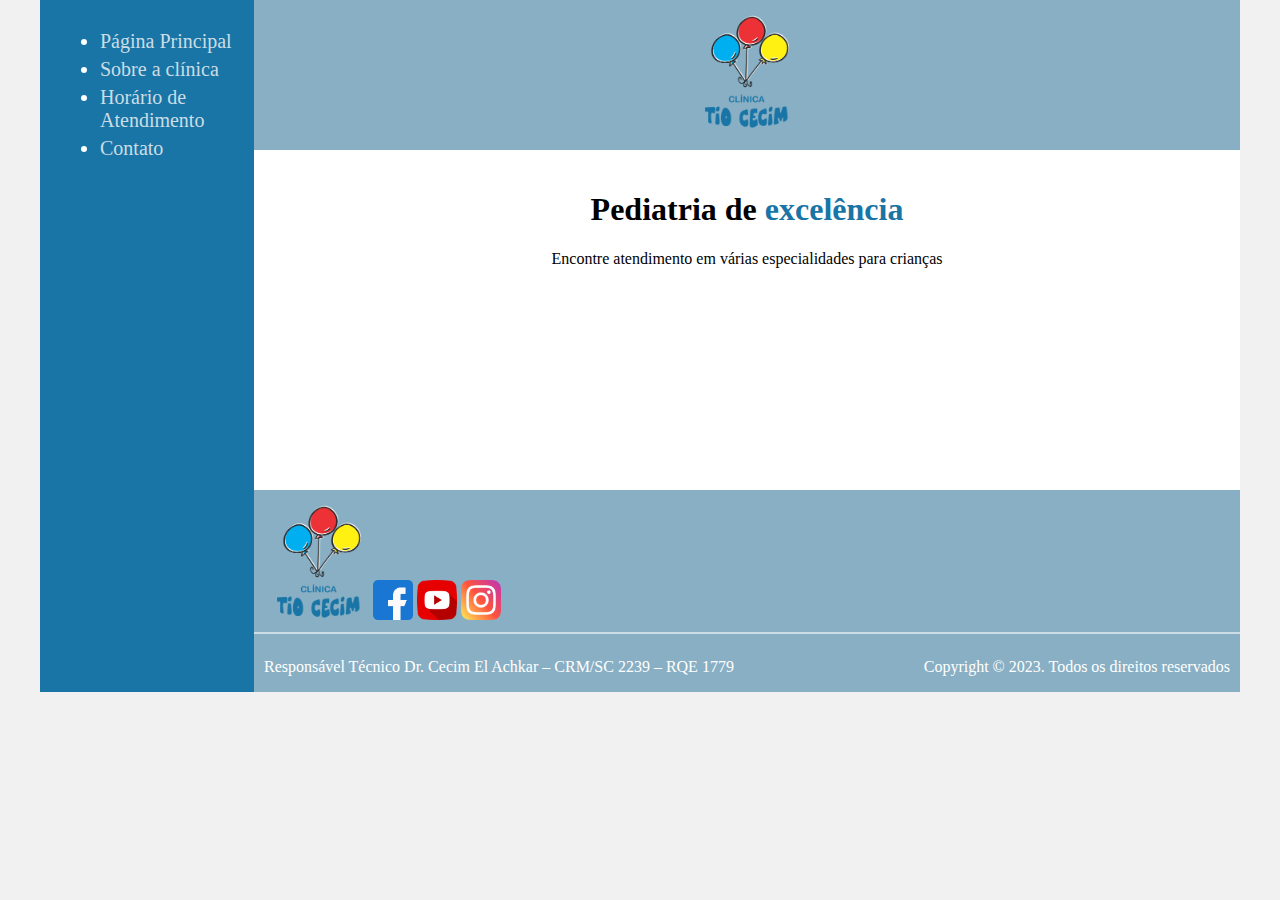
<file: index.html>
<!DOCTYPE html>
<html lang="en">
  <head>
    <meta charset="UTF-8" />
    <meta http-equiv="X-UA-Compatible" content="IE=edge" />
    <meta name="viewport" content="width=device-width, initial-scale=1.0" />
    <title>Tio Cecim</title>
    <link rel="stylesheet" href="base.css" />
  </head>
  <body>
    <div class="wrapper">
      <div class="menu">
        <ul>
          <li><a href="./index.html">Página Principal</a></li>
          <li><a href="./sobre.html">Sobre a clínica</a></li>
          <li><a href="./horario.html">Horário de Atendimento</a></li>
          <li><a href="./contato.html">Contato</a></li>
        </ul>
      </div>

      <div class="main">
        <div class="header" id="header-principal">
          <img
            src="./img/marca-tio-cecim2.png"
            width="100px"
            alt="Logo da clínica Tio Cecim, contendo três balões"
          />
        </div>

        <div class="content" id="texto-principal">
          <h1>
            Pediatria de
            <strong><font color="#1975a6">excelência</font></strong>
          </h1>
          <p>Encontre atendimento em várias especialidades para crianças</p>
        </div>

        <div class="footer">
          <div id="redes-sociais">
            <img
              src="./img/marca-tio-cecim2.png"
              width="100px"
              alt="Logo da clínica Tio Cecim, contendo três balões"
            />
            <a href="https://www.facebook.com/clinicatiocecim/" target="_blank"
              ><img src="./img/facebook.png" width="40"
            /></a>
            <a
              href="https://www.youtube.com/c/clinicatiocecimflorianopolis"
              target="_blank"
              ><img src="./img/youtube.png" width="40"
            /></a>
            <a href="https://www.instagram.com/clinicatiocecim/" target="_blank"
              ><img src="./img/instagram.png" width="40"
            /></a>
          </div>
          <div id="responsavel-copyright">
            <hr />
            <div id="resp-tecnico">
              <p>
                Responsável Técnico Dr. Cecim El Achkar – CRM/SC 2239 – RQE 1779
              </p>
            </div>
            <div id="copyright">
              <p>Copyright © 2023. Todos os direitos reservados</p>
            </div>
          </div>
        </div>
      </div>
    </div>
  </body>
</html>
</file>
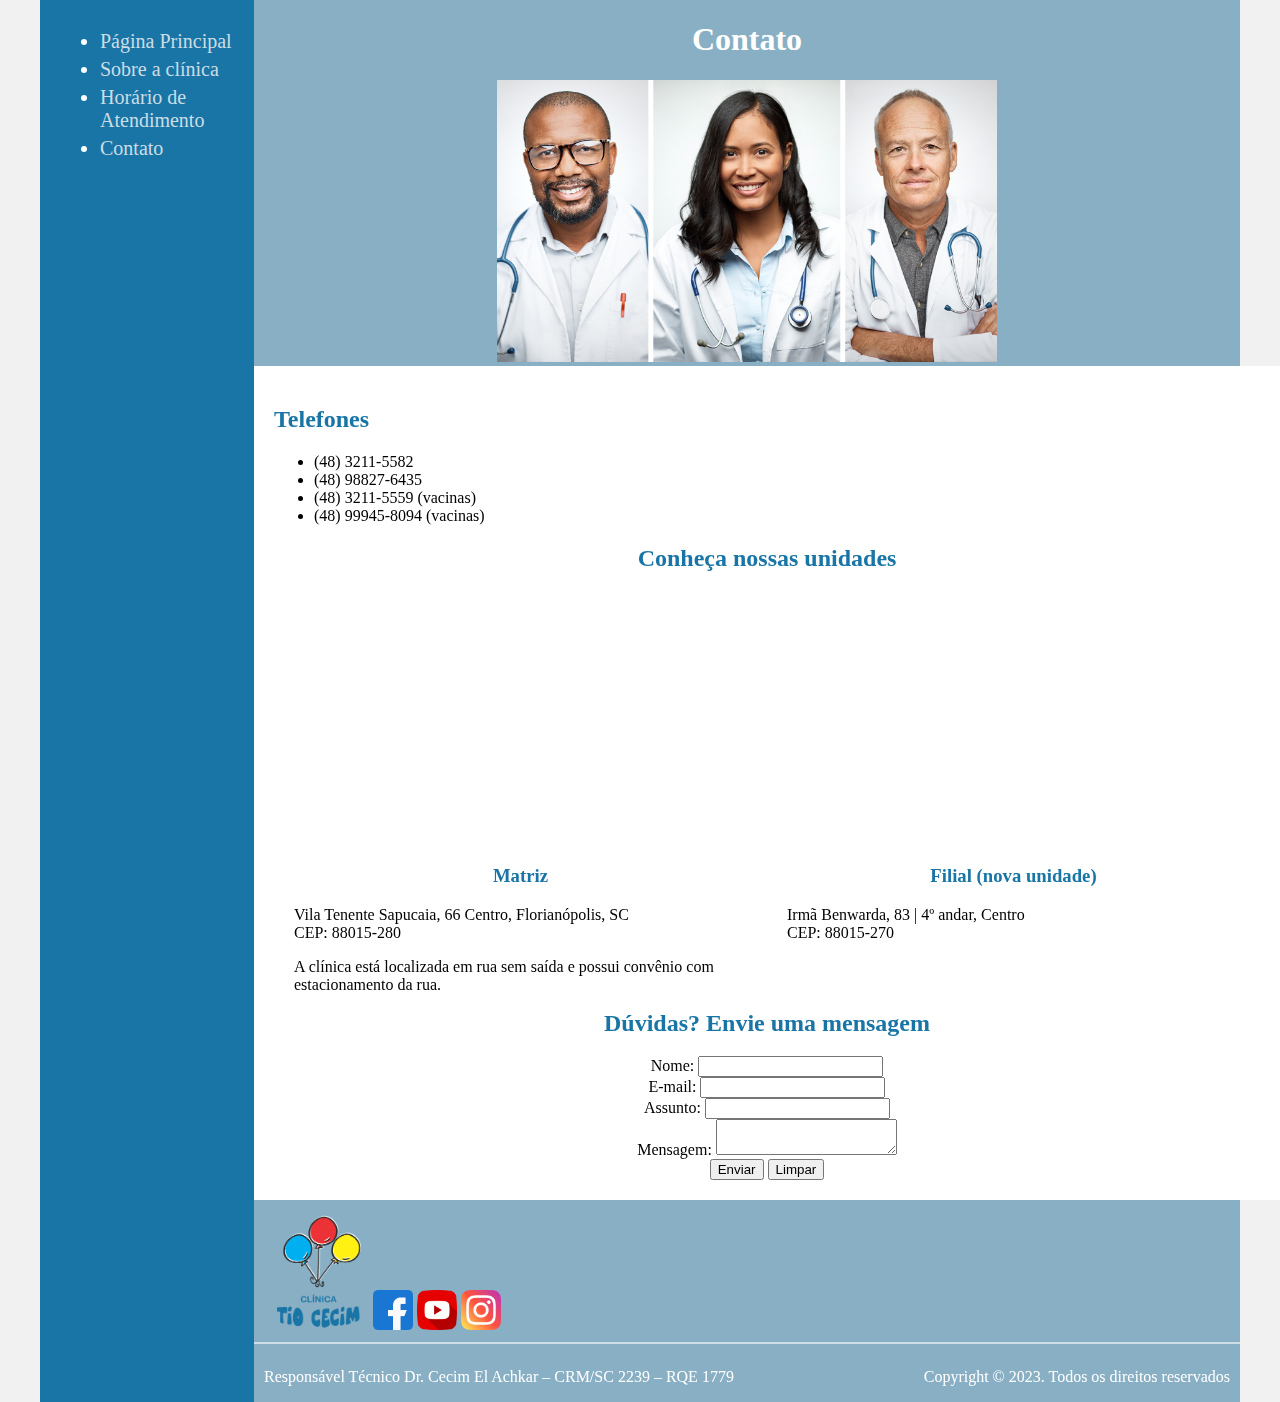
<file: contato.html>
<!DOCTYPE html>
<html lang="en">
  <head>
    <meta charset="UTF-8" />
    <meta http-equiv="X-UA-Compatible" content="IE=edge" />
    <meta name="viewport" content="width=device-width, initial-scale=1.0" />
    <title>Tio Cecim</title>
    <link rel="stylesheet" href="base.css" />
  </head>
  <body>
    <div class="wrapper">
      <div class="menu">
        <ul>
          <li><a href="./index.html">Página Principal</a></li>
          <li><a href="./sobre.html">Sobre a clínica</a></li>
          <li><a href="./horario.html">Horário de Atendimento</a></li>
          <li><a href="./contato.html">Contato</a></li>
        </ul>
      </div>

      <div class="main">
        <div class="header" id="header-contato">
          <h1><font color="white">Contato</font></h1>
          <img
            src="./img/contato.jpg"
            width="500"
            alt="Imagem de três médicos"
          />
        </div>

        <div class="content" id="content-contato">
          <h2>Telefones</h2>
          <ul>
            <li>(48) 3211-5582</li>
            <li>(48) 98827-6435</li>
            <li>(48) 3211-5559 (vacinas)</li>
            <li>(48) 99945-8094 (vacinas)</li>
          </ul>
          <h2 style="text-align: center">Conheça nossas unidades</h2>
          <div class="maps">
            <div id="map1">
              <iframe
                src="https://www.google.com/maps/embed?pb=!1m18!1m12!1m3!1d221.0065558734845!2d-48.55016571655106!3d-27.590277400225737!2m3!1f0!2f0!3f0!3m2!1i1024!2i768!4f13.1!3m3!1m2!1s0x952738187231a03d%3A0xf9d14ce09026200c!2sVila%20Ten.%20Sapucaia%2C%2066%20-%20Centro%2C%20Florian%C3%B3polis%20-%20SC%2C%2088015-280%2C%20Brasil!5e0!3m2!1spt-BR!2sus!4v1689601684601!5m2!1spt-BR!2sus"
                width="450"
                height="250"
                style="border: 0"
                allowfullscreen=""
                loading="lazy"
                referrerpolicy="no-referrer-when-downgrade"
              ></iframe>
              <h3>Matriz</h3>
              <p>
                Vila Tenente Sapucaia, 66 Centro, Florianópolis, SC <br />
                CEP: 88015-280
              </p>
              <p>
                A clínica está localizada em rua sem saída e possui convênio com
                estacionamento da rua.
              </p>
            </div>
            <div id="map2">
              <iframe
                src="https://www.google.com/maps/embed?pb=!1m14!1m8!1m3!1d28288.881568740544!2d-48.551067!3d-27.590113!3m2!1i1024!2i768!4f13.1!3m3!1m2!1s0x95273818610cbb55%3A0x6c999d976b030f90!2sR.%20Irm%C3%A3%20Benwarda%2C%2083%20-%204%C2%BA%20andar%20-%20Centro%2C%20Florian%C3%B3polis%20-%20SC%2C%2088015-270%2C%20Brasil!5e0!3m2!1spt-BR!2sus!4v1689601904167!5m2!1spt-BR!2sus"
                width="450"
                height="250"
                style="border: 0"
                allowfullscreen=""
                loading="lazy"
                referrerpolicy="no-referrer-when-downgrade"
              ></iframe>
              <h3>Filial (nova unidade)</h3>
              <p>
                Irmã Benwarda, 83 | 4º andar, Centro<br />
                CEP: 88015-270
              </p>
            </div>
          </div>

          <div id="contato">
            <h2>Dúvidas? Envie uma mensagem</h2>
            <form action="#" autocomplete="off" method="POST">
              <label for="fname">Nome: </label>
              <input type="text" id="fname" name="fname" /><br />
              <label for="femail">E-mail: </label>
              <input type="email" id="femail" name="femail" /><br />
              <label for="fsubject">Assunto: </label>
              <input type="text" id="fsubject" name="fsubject" /><br />
              <label for="fmessage">Mensagem: </label>
              <textarea id="fmessage" name="fmessage"></textarea><br />
              <button type="submit">Enviar</button>
              <button type="reset">Limpar</button>
            </form>
          </div>
        </div>

        <div class="footer">
          <div id="redes-sociais">
            <img
              src="./img/marca-tio-cecim2.png"
              width="100px"
              alt="Logo da clínica Tio Cecim, contendo três balões"
            />
            <a href="https://www.facebook.com/clinicatiocecim/" target="_blank"
              ><img src="./img/facebook.png" width="40"
            /></a>
            <a
              href="https://www.youtube.com/c/clinicatiocecimflorianopolis"
              target="_blank"
              ><img src="./img/youtube.png" width="40"
            /></a>
            <a href="https://www.instagram.com/clinicatiocecim/" target="_blank"
              ><img src="./img/instagram.png" width="40"
            /></a>
          </div>
          <div id="responsavel-copyright">
            <hr />
            <div id="resp-tecnico">
              <p>
                Responsável Técnico Dr. Cecim El Achkar – CRM/SC 2239 – RQE 1779
              </p>
            </div>
            <div id="copyright">
              <p>Copyright © 2023. Todos os direitos reservados</p>
            </div>
          </div>
        </div>
      </div>
    </div>
  </body>
</html>
</file>
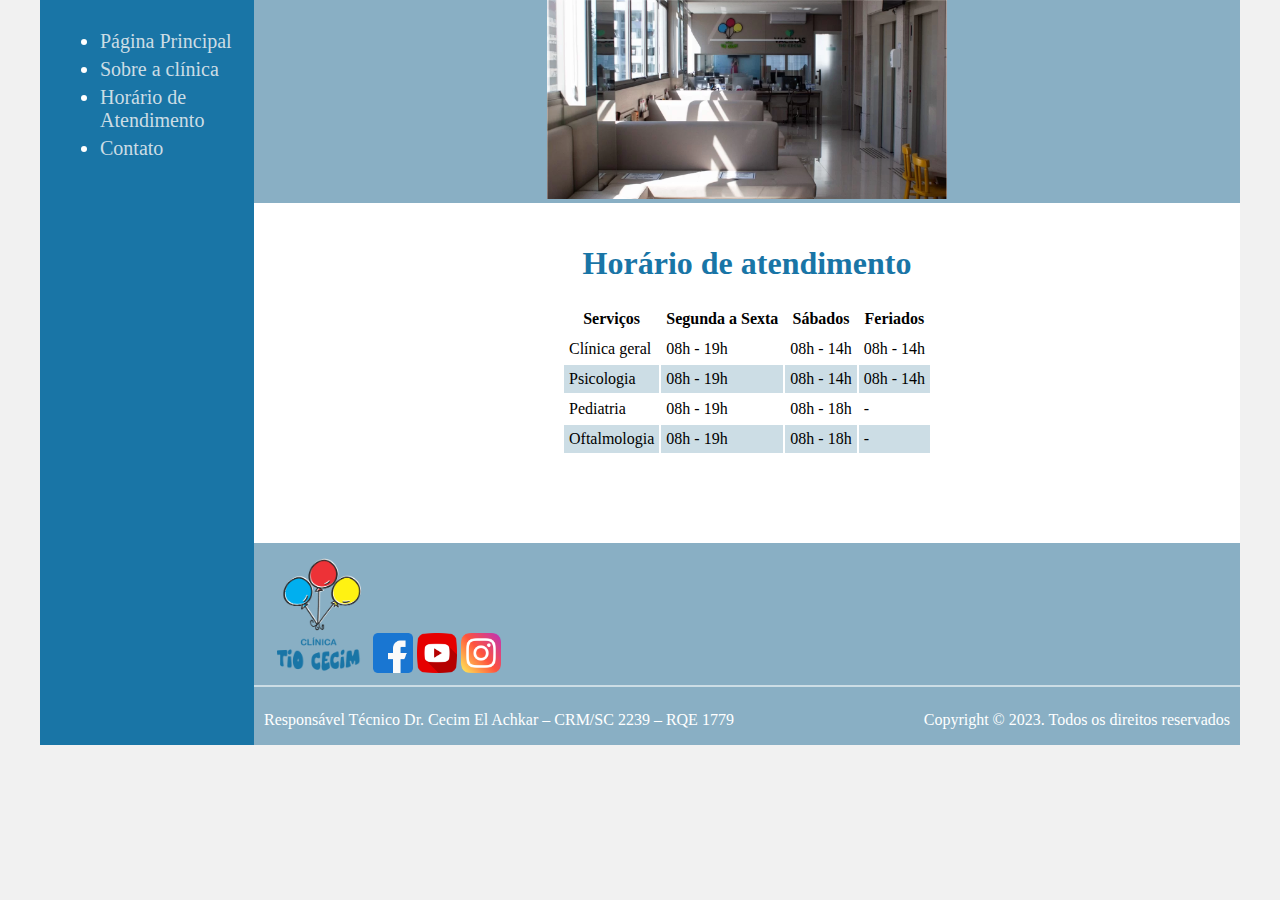
<file: horario.html>
<!DOCTYPE html>
<html lang="en">
  <head>
    <meta charset="UTF-8" />
    <meta http-equiv="X-UA-Compatible" content="IE=edge" />
    <meta name="viewport" content="width=device-width, initial-scale=1.0" />
    <title>Tio Cecim</title>
    <link rel="stylesheet" href="base.css" />
  </head>
  <body>
    <div class="wrapper">
      <div class="menu">
        <ul>
          <li><a href="./index.html">Página Principal</a></li>
          <li><a href="./sobre.html">Sobre a clínica</a></li>
          <li><a href="./horario.html">Horário de Atendimento</a></li>
          <li><a href="./contato.html">Contato</a></li>
        </ul>
      </div>

      <div class="main">
        <div class="header">
          <img src="./img/horarios.webp" width=400 alt="Imagem da recepção da clínica">
        </div>

        <div class="content">
          <table summary="Esta tabela se refere ao horário de atendimento da clínica Tio Cecim">
            <caption>
                <caption>
                  <h1><font color="#1975a6">Horário de atendimento</font></h1>
                </caption>
                <thead>
                  <th>Serviços</th>
                  <th>Segunda a Sexta</th>
                  <th>Sábados</th>
                  <th>Feriados</th>
                </thead>
                <tbody>
                  <tr>
                    <td>Clínica geral</td>
                    <td>08h - 19h</td>
                    <td>08h - 14h</td>
                    <td>08h - 14h</td>
                  </tr>
                  <tr>
                    <td>Psicologia</td>
                    <td>08h - 19h</td>
                    <td>08h - 14h</td>
                    <td>08h - 14h</td>
                  </tr>
                  <tr>
                    <td>Pediatria</td>
                    <td>08h - 19h</td>
                    <td>08h - 18h</td>
                    <td>-</td>
                  </tr>
                  <tr>
                    <td>Oftalmologia</td>
                    <td>08h - 19h</td>
                    <td>08h - 18h</td>
                    <td>-</td>
                  </tr>
                </tbody>
              </table>
            </caption>
          </table>
        </div>

        <div class="footer">
          <div id="redes-sociais">
            <img src="./img/marca-tio-cecim2.png" 
              width="100px"
              alt="Logo da clínica Tio Cecim, contendo três balões">
            <a href="https://www.facebook.com/clinicatiocecim/" target="_blank"><img src="./img/facebook.png" width= "40"></a>
            <a href="https://www.youtube.com/c/clinicatiocecimflorianopolis" target="_blank"><img src="./img/youtube.png" width= "40"></a>
            <a href="https://www.instagram.com/clinicatiocecim/" target="_blank"><img src="./img/instagram.png" width= "40"></a>
          </div>
          <div id="responsavel-copyright">
            <hr>
            <div id="resp-tecnico"><p>Responsável Técnico Dr. Cecim El Achkar – CRM/SC 2239 – RQE 1779</p></div>
            <div id="copyright"><p>Copyright © 2023. Todos os direitos reservados</p></div>
          </div>
        </div>
      </div>
    </div>
  </body>
</html>
</file>
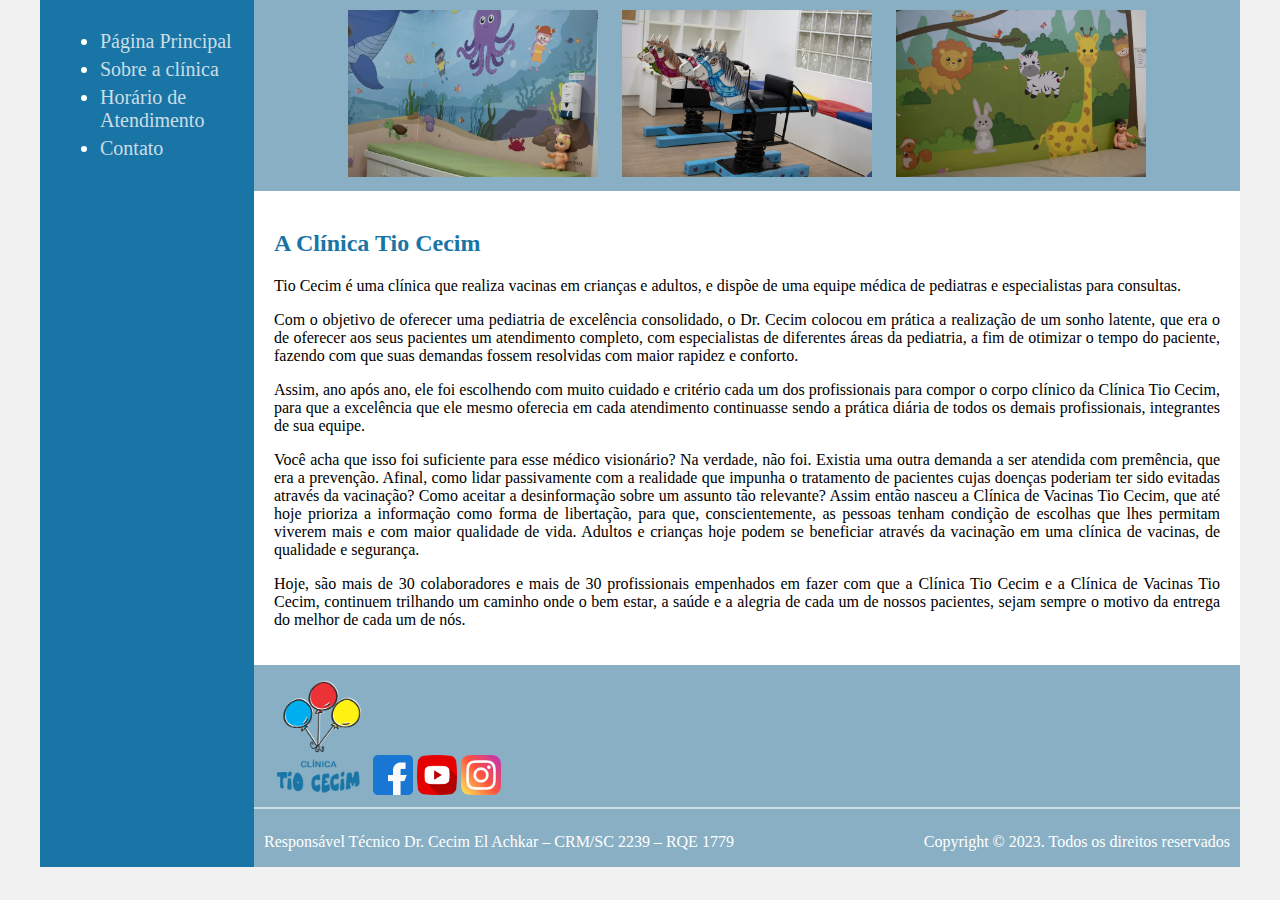
<file: sobre.html>
<!DOCTYPE html>
<html lang="en">
  <head>
    <meta charset="UTF-8" />
    <meta http-equiv="X-UA-Compatible" content="IE=edge" />
    <meta name="viewport" content="width=device-width, initial-scale=1.0" />
    <title>Tio Cecim</title>
    <link rel="stylesheet" href="base.css" />
  </head>
  <body>
    <div class="wrapper">
      <div class="menu">
        <ul>
          <li><a href="./index.html">Página Principal</a></li>
          <li><a href="./sobre.html">Sobre a clínica</a></li>
          <li><a href="./horario.html">Horário de Atendimento</a></li>
          <li><a href="./contato.html">Contato</a></li>
        </ul>
      </div>

      <div class="main">
        <div class="header" id="header-sobre">
          <img
            src="./img/sobre01.webp"
            width="250px"
            alt="Imagem de uma mesa de exame, a parede é decorada com animais e há uma boneca"
          />
          <img
            src="./img/sobre02.webp"
            width="250px"
            alt="Imagem de um cavalo de balanço de brinquedo para crianças"
          />
          <img
            src="./img/sobre03.webp"
            width="250px"
            alt="Imagem de uma mesa de exame, a parede é decorada com animais e há uma boneca"
          />
        </div>

        <div class="content" id="content-sobre">
          <h2><font color="#1975a6">A Clínica Tio Cecim</font></h2>
          <p>
            Tio Cecim é uma clínica que realiza vacinas em crianças e adultos, e
            dispõe de uma equipe médica de pediatras e especialistas para
            consultas.
          </p>
          <p>
            Com o objetivo de oferecer uma pediatria de excelência consolidado,
            o Dr. Cecim colocou em prática a realização de um sonho latente, que
            era o de oferecer aos seus pacientes um atendimento completo, com
            especialistas de diferentes áreas da pediatria, a fim de otimizar o
            tempo do paciente, fazendo com que suas demandas fossem resolvidas
            com maior rapidez e conforto.
          </p>
          <p>
            Assim, ano após ano, ele foi escolhendo com muito cuidado e critério
            cada um dos profissionais para compor o corpo clínico da Clínica Tio
            Cecim, para que a excelência que ele mesmo oferecia em cada
            atendimento continuasse sendo a prática diária de todos os demais
            profissionais, integrantes de sua equipe.
          </p>
          <p>
            Você acha que isso foi suficiente para esse médico visionário? Na
            verdade, não foi. Existia uma outra demanda a ser atendida com
            premência, que era a prevenção. Afinal, como lidar passivamente com
            a realidade que impunha o tratamento de pacientes cujas doenças
            poderiam ter sido evitadas através da vacinação? Como aceitar a
            desinformação sobre um assunto tão relevante? Assim então nasceu a
            Clínica de Vacinas Tio Cecim, que até hoje prioriza a informação
            como forma de libertação, para que, conscientemente, as pessoas
            tenham condição de escolhas que lhes permitam viverem mais e com
            maior qualidade de vida. Adultos e crianças hoje podem se beneficiar
            através da vacinação em uma clínica de vacinas, de qualidade e
            segurança.
          </p>
          <p>
            Hoje, são mais de 30 colaboradores e mais de 30 profissionais
            empenhados em fazer com que a Clínica Tio Cecim e a Clínica de
            Vacinas Tio Cecim, continuem trilhando um caminho onde o bem estar,
            a saúde e a alegria de cada um de nossos pacientes, sejam sempre o
            motivo da entrega do melhor de cada um de nós.
          </p>
        </div>

        <div class="footer">
          <div id="redes-sociais">
            <img
              src="./img/marca-tio-cecim2.png"
              width="100px"
              alt="Logo da clínica Tio Cecim, contendo três balões"
            />
            <a href="https://www.facebook.com/clinicatiocecim/" target="_blank"
              ><img src="./img/facebook.png" width="40"
            /></a>
            <a
              href="https://www.youtube.com/c/clinicatiocecimflorianopolis"
              target="_blank"
              ><img src="./img/youtube.png" width="40"
            /></a>
            <a href="https://www.instagram.com/clinicatiocecim/" target="_blank"
              ><img src="./img/instagram.png" width="40"
            /></a>
          </div>
          <div id="responsavel-copyright">
            <hr />
            <div id="resp-tecnico">
              <p>
                Responsável Técnico Dr. Cecim El Achkar – CRM/SC 2239 – RQE 1779
              </p>
            </div>
            <div id="copyright">
              <p>Copyright © 2023. Todos os direitos reservados</p>
            </div>
          </div>
        </div>
      </div>
    </div>
  </body>
</html>
</file>
<file: base.css>
html,
body {
  margin: 0;
}
body {
  background-color: #f1f1f1;
  display: flex;
  justify-content: center;
}

.wrapper {
  width: 1200px;
  display: flex;
  margin: 0 auto;
  background-color: white;
}
.main {
  display: flex;
  flex-flow: column;
  width: 85%;
}
.menu {
  width: 15%;
  background-color: #1975a6;
  padding: 10px 20px 0px;
  font-size: 20px;
}
.header {
  background-color: #89afc4;
  min-height: 150px;
  text-align: center;
}
.content {
  background-color: white;
  min-height: 300px;
  padding: 20px;
}
.footer {
  background-color: #89afc4;
  min-height: 150px;
}
#header-principal img {
  display: block;
  margin-left: auto;
  margin-right: auto;
}
#texto-principal {
  text-align: center;
}
#header-sobre img {
  display: inline-block;
  margin: 10px;
}
#content-sobre {
  text-align: justify;
}
#content-contato {
  width: 100%;
}
#content-contato h2,
h3 {
  color: #1975a6;
}
#contato {
  clear: both;
  text-align: center;
}
.maps {
  margin: auto;
  text-align: center;
}
.maps p {
  text-align: left;
  margin-left: 20px;
}
#map1 {
  float: left;
  width: 50%;
}
#map2 {
  float: right;
  width: 50%;
}
table {
  margin-left: auto;
  margin-right: auto;
}
table th,
td {
  padding: 5px;
}
table tr:nth-child(even) {
  background-color: #ccdde5;
}
.menu ul {
  color: white;
}
.menu li {
  margin-bottom: 5px;
}
a:link,
a:visited {
  color: #ccdde5;
  text-decoration: none;
}
#redes-sociais {
  margin-left: 15px;
}
hr {
  border: 1px solid #ccdde5;
}
#responsavel-copyright {
  width: 100%;
  color: white;
}
#resp-tecnico {
  float: left;
  width: 60%;
  margin-left: 10px;
}
#copyright {
  float: right;
  margin-right: 10px;
}
</file>
